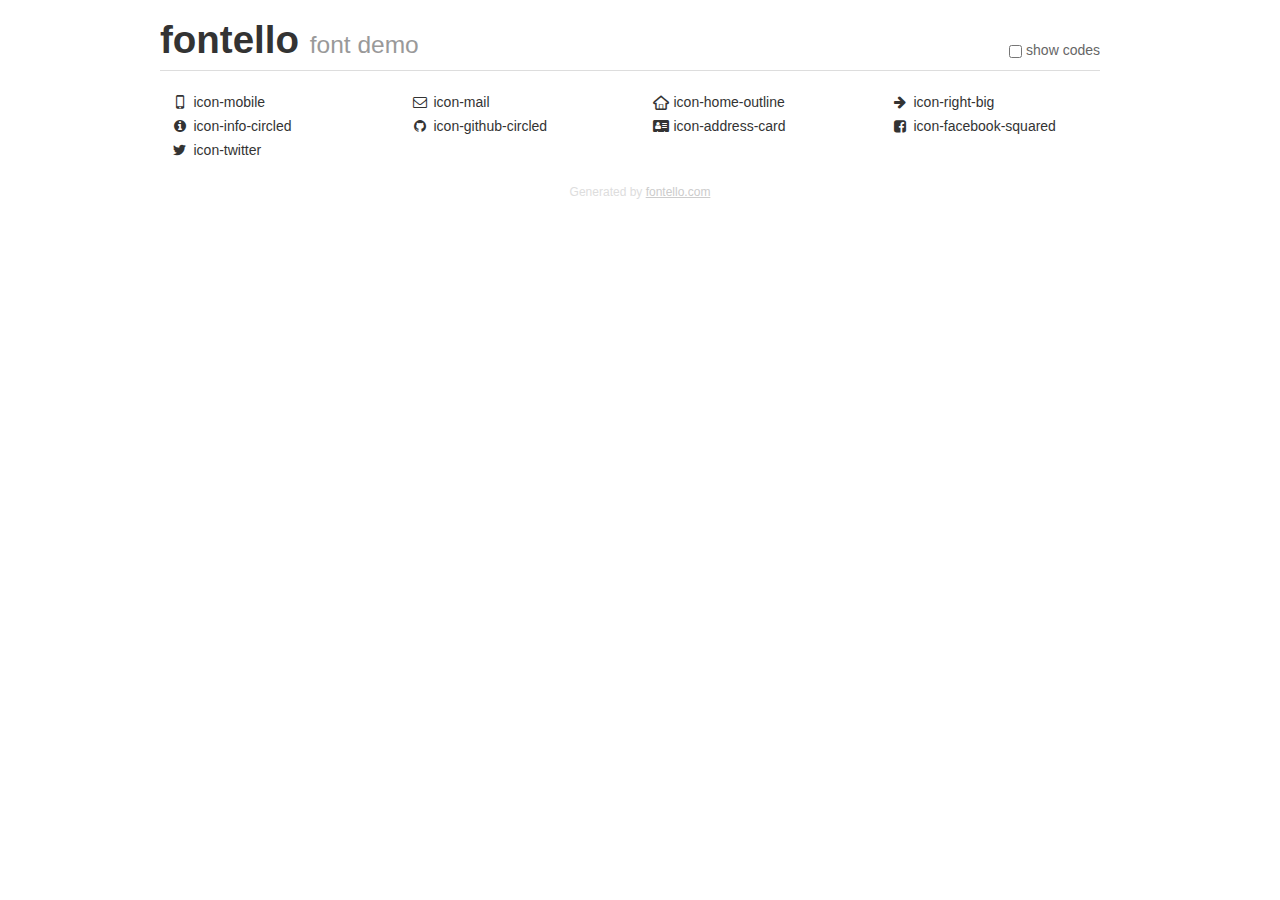
<file: fonts/fontello/demo.html>
<!DOCTYPE html>
<html>
  <head><!--[if lt IE 9]><script language="javascript" type="text/javascript" src="//html5shim.googlecode.com/svn/trunk/html5.js"></script><![endif]-->
    <meta charset="UTF-8"><style>/*
 * Bootstrap v2.2.1
 *
 * Copyright 2012 Twitter, Inc
 * Licensed under the Apache License v2.0
 * http://www.apache.org/licenses/LICENSE-2.0
 *
 * Designed and built with all the love in the world @twitter by @mdo and @fat.
 */
.clearfix {
  *zoom: 1;
}
.clearfix:before,
.clearfix:after {
  display: table;
  content: "";
  line-height: 0;
}
.clearfix:after {
  clear: both;
}
html {
  font-size: 100%;
  -webkit-text-size-adjust: 100%;
  -ms-text-size-adjust: 100%;
}
a:focus {
  outline: thin dotted #333;
  outline: 5px auto -webkit-focus-ring-color;
  outline-offset: -2px;
}
a:hover,
a:active {
  outline: 0;
}
button,
input,
select,
textarea {
  margin: 0;
  font-size: 100%;
  vertical-align: middle;
}
button,
input {
  *overflow: visible;
  line-height: normal;
}
button::-moz-focus-inner,
input::-moz-focus-inner {
  padding: 0;
  border: 0;
}
body {
  margin: 0;
  font-family: "Helvetica Neue", Helvetica, Arial, sans-serif;
  font-size: 14px;
  line-height: 20px;
  color: #333;
  background-color: #fff;
}
a {
  color: #08c;
  text-decoration: none;
}
a:hover {
  color: #005580;
  text-decoration: underline;
}
.row {
  margin-left: -20px;
  *zoom: 1;
}
.row:before,
.row:after {
  display: table;
  content: "";
  line-height: 0;
}
.row:after {
  clear: both;
}
[class*="span"] {
  float: left;
  min-height: 1px;
  margin-left: 20px;
}
.container,
.navbar-static-top .container,
.navbar-fixed-top .container,
.navbar-fixed-bottom .container {
  width: 940px;
}
.span12 {
  width: 940px;
}
.span11 {
  width: 860px;
}
.span10 {
  width: 780px;
}
.span9 {
  width: 700px;
}
.span8 {
  width: 620px;
}
.span7 {
  width: 540px;
}
.span6 {
  width: 460px;
}
.span5 {
  width: 380px;
}
.span4 {
  width: 300px;
}
.span3 {
  width: 220px;
}
.span2 {
  width: 140px;
}
.span1 {
  width: 60px;
}
[class*="span"].pull-right,
.row-fluid [class*="span"].pull-right {
  float: right;
}
.container {
  margin-right: auto;
  margin-left: auto;
  *zoom: 1;
}
.container:before,
.container:after {
  display: table;
  content: "";
  line-height: 0;
}
.container:after {
  clear: both;
}
p {
  margin: 0 0 10px;
}
.lead {
  margin-bottom: 20px;
  font-size: 21px;
  font-weight: 200;
  line-height: 30px;
}
small {
  font-size: 85%;
}
h1 {
  margin: 10px 0;
  font-family: inherit;
  font-weight: bold;
  line-height: 20px;
  color: inherit;
  text-rendering: optimizelegibility;
}
h1 small {
  font-weight: normal;
  line-height: 1;
  color: #999;
}
h1 {
  line-height: 40px;
}
h1 {
  font-size: 38.5px;
}
h1 small {
  font-size: 24.5px;
}
body {
  margin-top: 90px;
}
.header {
  position: fixed;
  top: 0;
  left: 50%;
  margin-left: -480px;
  background-color: #fff;
  border-bottom: 1px solid #ddd;
  padding-top: 10px;
  z-index: 10;
}
.footer {
  color: #ddd;
  font-size: 12px;
  text-align: center;
  margin-top: 20px;
}
.footer a {
  color: #ccc;
  text-decoration: underline;
}
.the-icons {
  font-size: 14px;
  line-height: 24px;
}
.switch {
  position: absolute;
  right: 0;
  bottom: 10px;
  color: #666;
}
.switch input {
  margin-right: 0.3em;
}
.codesOn .i-name {
  display: none;
}
.codesOn .i-code {
  display: inline;
}
.i-code {
  display: none;
}
@font-face {
      font-family: 'fontello';
      src: url('./font/fontello.eot?61731838');
      src: url('./font/fontello.eot?61731838#iefix') format('embedded-opentype'),
           url('./font/fontello.woff?61731838') format('woff'),
           url('./font/fontello.ttf?61731838') format('truetype'),
           url('./font/fontello.svg?61731838#fontello') format('svg');
      font-weight: normal;
      font-style: normal;
    }
     
     
    .demo-icon
    {
      font-family: "fontello";
      font-style: normal;
      font-weight: normal;
      speak: none;
     
      display: inline-block;
      text-decoration: inherit;
      width: 1em;
      margin-right: .2em;
      text-align: center;
      /* opacity: .8; */
     
      /* For safety - reset parent styles, that can break glyph codes*/
      font-variant: normal;
      text-transform: none;
     
      /* fix buttons height, for twitter bootstrap */
      line-height: 1em;
     
      /* Animation center compensation - margins should be symmetric */
      /* remove if not needed */
      margin-left: .2em;
     
      /* You can be more comfortable with increased icons size */
      /* font-size: 120%; */
     
      /* Font smoothing. That was taken from TWBS */
      -webkit-font-smoothing: antialiased;
      -moz-osx-font-smoothing: grayscale;
     
      /* Uncomment for 3D effect */
      /* text-shadow: 1px 1px 1px rgba(127, 127, 127, 0.3); */
    }
     </style>
    <link rel="stylesheet" href="css/animation.css"><!--[if IE 7]><link rel="stylesheet" href="css/fontello-ie7.css"><![endif]-->
    <script>
      function toggleCodes(on) {
        var obj = document.getElementById('icons');
      
        if (on) {
          obj.className += ' codesOn';
        } else {
          obj.className = obj.className.replace(' codesOn', '');
        }
      }
      
    </script>
  </head>
  <body>
    <div class="container header">
      <h1>
        fontello
         <small>font demo</small>
      </h1>
      <label class="switch">
        <input type="checkbox" onclick="toggleCodes(this.checked)">show codes
      </label>
    </div>
    <div id="icons" class="container">
      <div class="row">
        <div title="Code: 0xe800" class="the-icons span3"><i class="demo-icon icon-mobile">&#xe800;</i> <span class="i-name">icon-mobile</span><span class="i-code">0xe800</span></div>
        <div title="Code: 0xe801" class="the-icons span3"><i class="demo-icon icon-mail">&#xe801;</i> <span class="i-name">icon-mail</span><span class="i-code">0xe801</span></div>
        <div title="Code: 0xe802" class="the-icons span3"><i class="demo-icon icon-home-outline">&#xe802;</i> <span class="i-name">icon-home-outline</span><span class="i-code">0xe802</span></div>
        <div title="Code: 0xe803" class="the-icons span3"><i class="demo-icon icon-right-big">&#xe803;</i> <span class="i-name">icon-right-big</span><span class="i-code">0xe803</span></div>
      </div>
      <div class="row">
        <div title="Code: 0xe804" class="the-icons span3"><i class="demo-icon icon-info-circled">&#xe804;</i> <span class="i-name">icon-info-circled</span><span class="i-code">0xe804</span></div>
        <div title="Code: 0xf09b" class="the-icons span3"><i class="demo-icon icon-github-circled">&#xf09b;</i> <span class="i-name">icon-github-circled</span><span class="i-code">0xf09b</span></div>
        <div title="Code: 0xf2bb" class="the-icons span3"><i class="demo-icon icon-address-card">&#xf2bb;</i> <span class="i-name">icon-address-card</span><span class="i-code">0xf2bb</span></div>
        <div title="Code: 0xf308" class="the-icons span3"><i class="demo-icon icon-facebook-squared">&#xf308;</i> <span class="i-name">icon-facebook-squared</span><span class="i-code">0xf308</span></div>
      </div>
      <div class="row">
        <div title="Code: 0xf309" class="the-icons span3"><i class="demo-icon icon-twitter">&#xf309;</i> <span class="i-name">icon-twitter</span><span class="i-code">0xf309</span></div>
      </div>
    </div>
    <div class="container footer">Generated by <a href="http://fontello.com">fontello.com</a></div>
  </body>
</html>
</file>
<file: fonts/fontello/css/fontello-ie7.css>
[class^="icon-"], [class*=" icon-"] {
  font-family: 'fontello';
  font-style: normal;
  font-weight: normal;
 
  /* fix buttons height */
  line-height: 1em;
 
  /* you can be more comfortable with increased icons size */
  /* font-size: 120%; */
}
 
.icon-mobile { *zoom: expression( this.runtimeStyle['zoom'] = '1', this.innerHTML = '&#xe800;&nbsp;'); }
.icon-mail { *zoom: expression( this.runtimeStyle['zoom'] = '1', this.innerHTML = '&#xe801;&nbsp;'); }
.icon-home-outline { *zoom: expression( this.runtimeStyle['zoom'] = '1', this.innerHTML = '&#xe802;&nbsp;'); }
.icon-right-big { *zoom: expression( this.runtimeStyle['zoom'] = '1', this.innerHTML = '&#xe803;&nbsp;'); }
.icon-info-circled { *zoom: expression( this.runtimeStyle['zoom'] = '1', this.innerHTML = '&#xe804;&nbsp;'); }
.icon-github-circled { *zoom: expression( this.runtimeStyle['zoom'] = '1', this.innerHTML = '&#xf09b;&nbsp;'); }
.icon-address-card { *zoom: expression( this.runtimeStyle['zoom'] = '1', this.innerHTML = '&#xf2bb;&nbsp;'); }
.icon-facebook-squared { *zoom: expression( this.runtimeStyle['zoom'] = '1', this.innerHTML = '&#xf308;&nbsp;'); }
.icon-twitter { *zoom: expression( this.runtimeStyle['zoom'] = '1', this.innerHTML = '&#xf309;&nbsp;'); }
</file>
<file: fonts/fontello/css/animation.css>
/*
   Animation example, for spinners
*/
.animate-spin {
  -moz-animation: spin 2s infinite linear;
  -o-animation: spin 2s infinite linear;
  -webkit-animation: spin 2s infinite linear;
  animation: spin 2s infinite linear;
  display: inline-block;
}
@-moz-keyframes spin {
  0% {
    -moz-transform: rotate(0deg);
    -o-transform: rotate(0deg);
    -webkit-transform: rotate(0deg);
    transform: rotate(0deg);
  }

  100% {
    -moz-transform: rotate(359deg);
    -o-transform: rotate(359deg);
    -webkit-transform: rotate(359deg);
    transform: rotate(359deg);
  }
}
@-webkit-keyframes spin {
  0% {
    -moz-transform: rotate(0deg);
    -o-transform: rotate(0deg);
    -webkit-transform: rotate(0deg);
    transform: rotate(0deg);
  }

  100% {
    -moz-transform: rotate(359deg);
    -o-transform: rotate(359deg);
    -webkit-transform: rotate(359deg);
    transform: rotate(359deg);
  }
}
@-o-keyframes spin {
  0% {
    -moz-transform: rotate(0deg);
    -o-transform: rotate(0deg);
    -webkit-transform: rotate(0deg);
    transform: rotate(0deg);
  }

  100% {
    -moz-transform: rotate(359deg);
    -o-transform: rotate(359deg);
    -webkit-transform: rotate(359deg);
    transform: rotate(359deg);
  }
}
@-ms-keyframes spin {
  0% {
    -moz-transform: rotate(0deg);
    -o-transform: rotate(0deg);
    -webkit-transform: rotate(0deg);
    transform: rotate(0deg);
  }

  100% {
    -moz-transform: rotate(359deg);
    -o-transform: rotate(359deg);
    -webkit-transform: rotate(359deg);
    transform: rotate(359deg);
  }
}
@keyframes spin {
  0% {
    -moz-transform: rotate(0deg);
    -o-transform: rotate(0deg);
    -webkit-transform: rotate(0deg);
    transform: rotate(0deg);
  }

  100% {
    -moz-transform: rotate(359deg);
    -o-transform: rotate(359deg);
    -webkit-transform: rotate(359deg);
    transform: rotate(359deg);
  }
}
</file>
